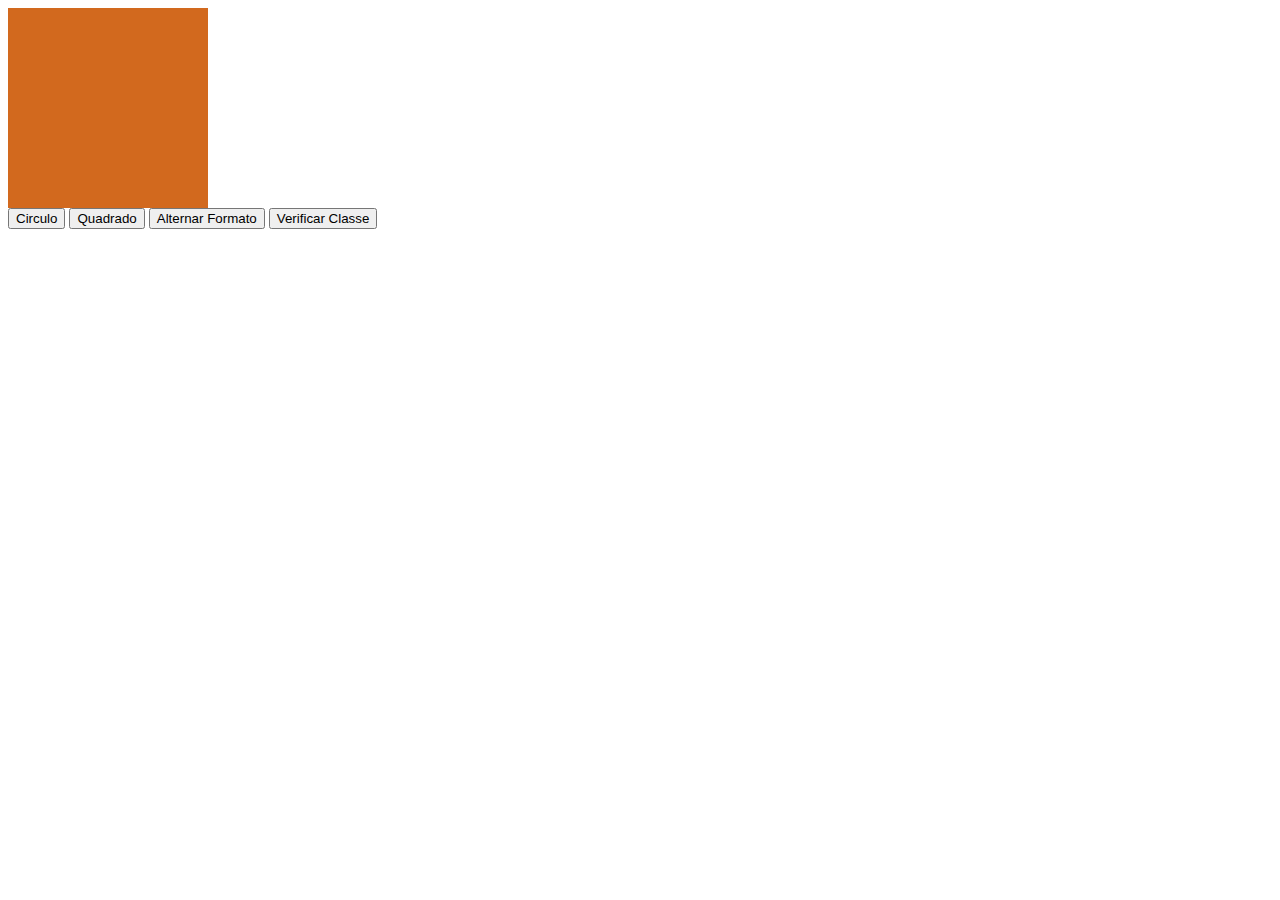
<file: aula 03/index.html>
<!DOCTYPE html>
<html lang="en">
<head>
    <meta charset="UTF-8">
    <meta name="viewport" content="width=device-width, initial-scale=1.0">
    <title>Document</title>

    <link rel="stylesheet" href="style.css">
</head>
<body>

    <div class="square" id="meuElemento">

     
    </div>

    <button onclick="tornarCirculo()">Circulo</button>
    <button onclick="tornarQuadrado()">Quadrado</button>
    <button onclick="alternarFormato()">Alternar Formato</button>
    <button>Verificar Classe</button>


    <script src=" script.js"></script>
    
</body>
</html>
</file>
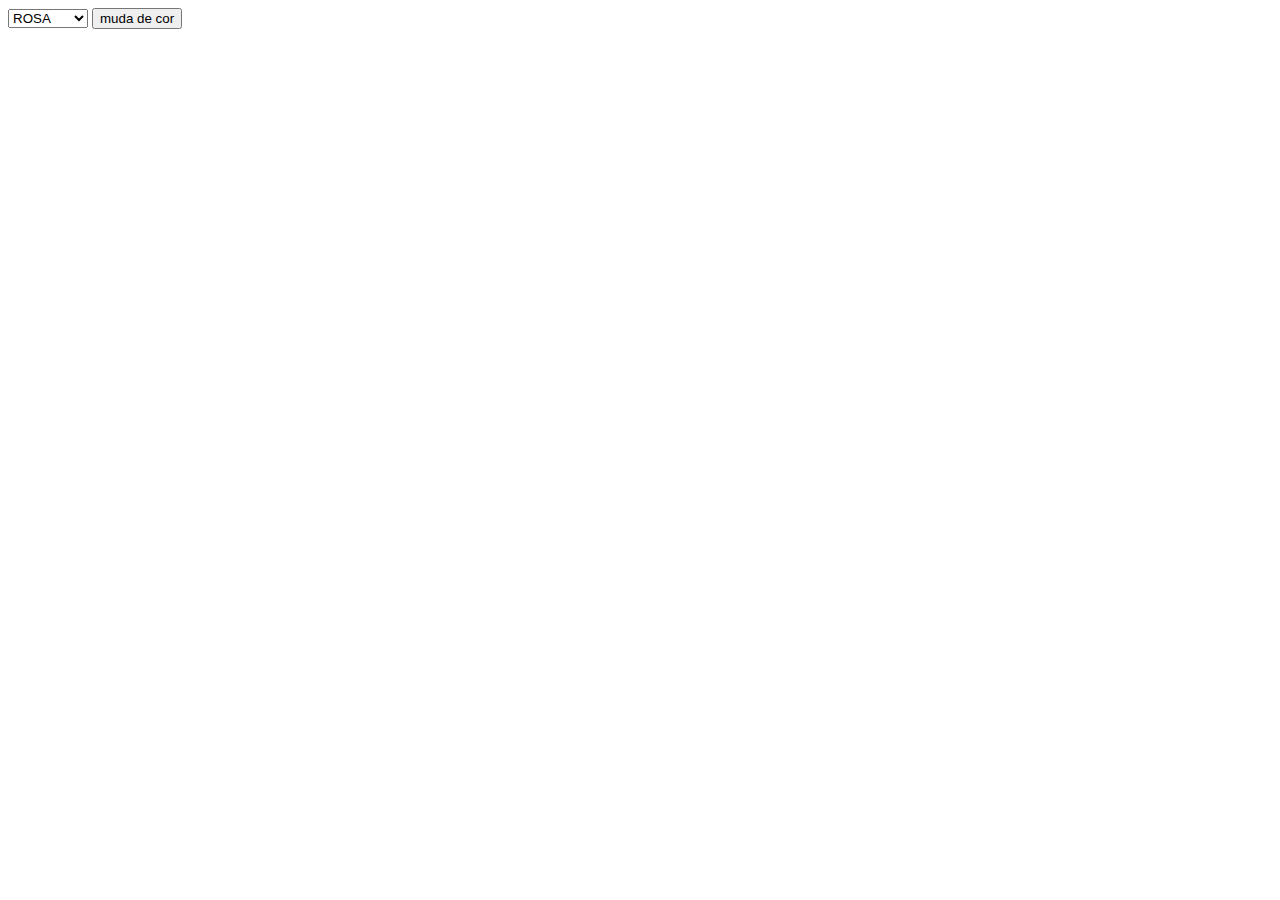
<file: aula02/index.html>
<!DOCTYPE html>
<html lang="pt-br">
<head>
    <meta charset="UTF-8">
    <meta name="viewport" content="width=device-width, initial-scale=1.0">
    <title>Aula</title>
</head>
<body>
    
<select>
    <option value="pink">ROSA</option>
    <option value="blue">AZUL</option>
    <option value="white">BRANCO</option>
    <option value="black">PRETO</option>
</select> 

<button onclick="mudarCor()">muda de cor</button>

<script src="script.js"> </script>


</body>
</html>
</file>
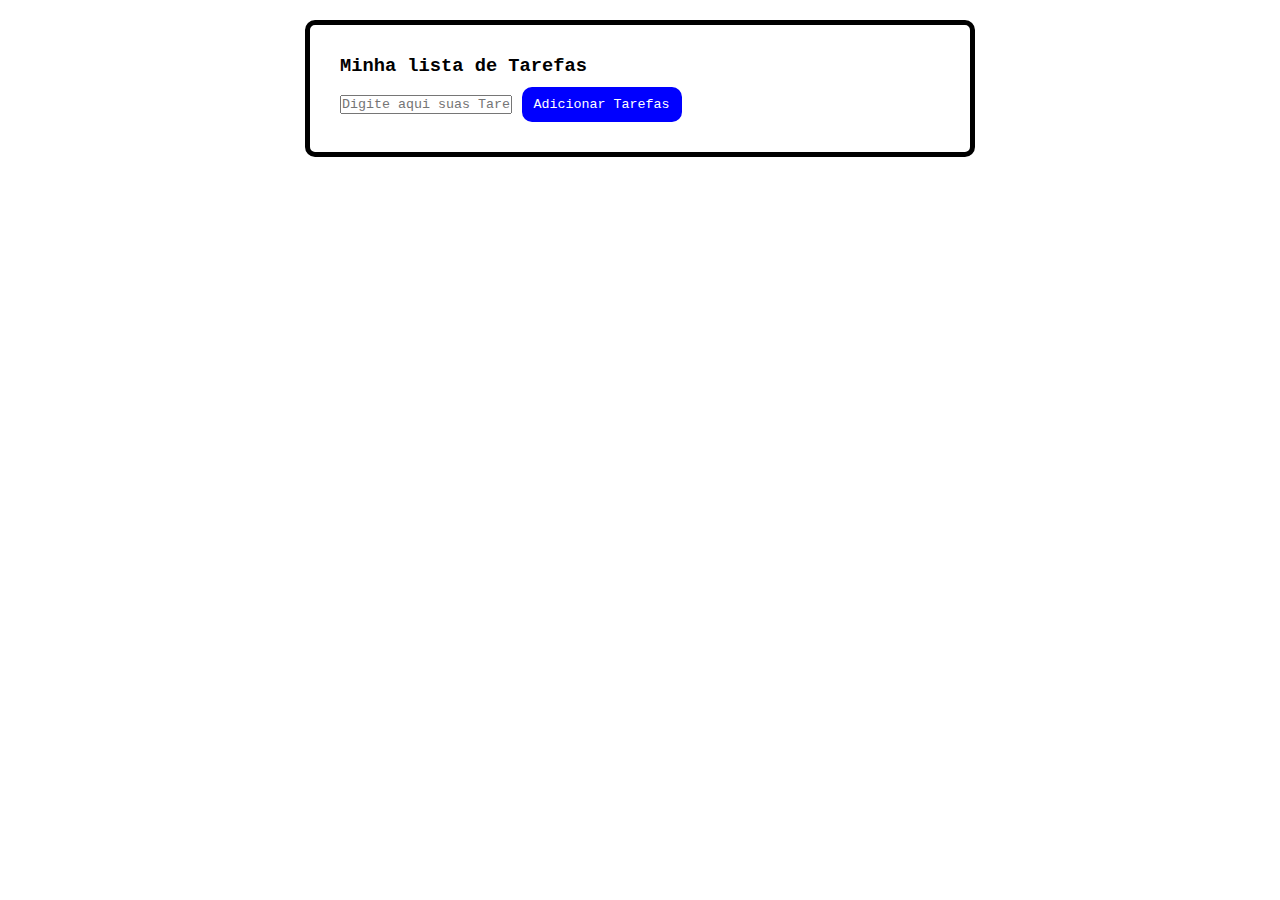
<file: .vscode/aula 04/index.html>
<!DOCTYPE html>
<html lang="en">
<head>
    <meta charset="UTF-8">
    <meta name="viewport" content="width=device-width, initial-scale=1.0">
    <title>Document</title>
    <link rel="stylesheet" href="style.css">
</head>
<body>
    <div id="container">
        <h3>Minha lista de Tarefas</h3>

        <input type="text" id="taskInput" placeholder="Digite aqui suas Tarefas">

        <button id="addTask" onclick="addTask()">Adicionar Tarefas</button>

        <ul id="talkList"></ul>

</div>
<script src="script.js"></script>
</body>
</html>
</file>
<file: aula 03/style.css>
#meuElemento {
width: 200px;
height: 200px;
background-color: chocolate;

}

.square {
border-radius: 0%; /*tornando a caixa quadrada*/
}

.circle {
border-radius: 100%; /*tornando a caixa redonda*/
}
</file>
<file: .vscode/aula 04/style.css>
*{
    font-family: 'Courier New', Courier, monospace;
    margin: 0;
    padding: 0;

}

#container {
    margin: 20px auto;
    border: 5px black solid;
    max-width: 600px;
    padding: 30px;
    border-radius: 10px;

}

#talkList {
list-style: none;
padding: 0;

}

button {
    background-color: blue;
    margin-top: 10px;
    color: white;
    padding: 10px 12px;
    border-radius: 10px;
    cursor: pointer;
    border: none
}

#addTask:hover {
    background-color:rgb(red, green, blue);
    transition: 0.8s;



}

#addTask:focus {
outline: none;

}
</file>
